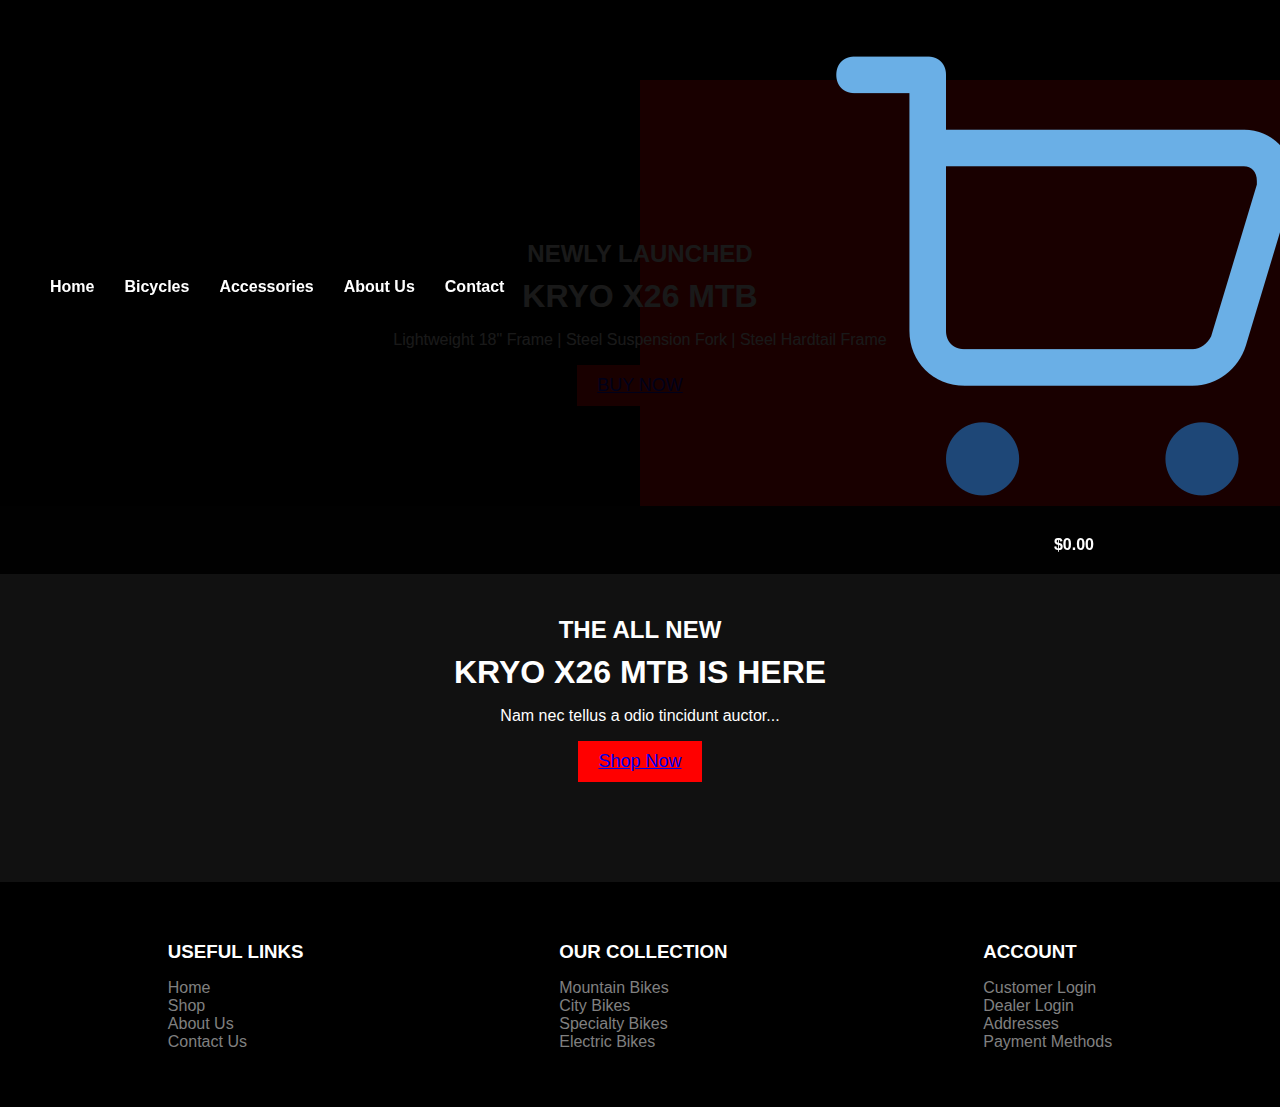
<file: index.html>
<!DOCTYPE html>
<html lang="en">
<head>
    <meta charset="UTF-8">
    <meta name="viewport" content="width=device-width, initial-scale=1.0">
    <title>Cycle Shop</title>
    <link rel="stylesheet" href="styles.css">
</head>
<body>
    <!-- Top Section -->
    <header class="top-section">
        <nav>
            <ul>
                <li><a href="Home.html" class="active">Home</a></li>
                <li><a href="bicycles.html">Bicycles</a></li>
                <li><a href="accessories.html">Accessories</a></li>
                <li><a href="about.html">About Us</a></li>
                <li><a href="contact.html">Contact</a></li>
            </ul>
            <div class="cart-container">
                <img src="/shopping-cart (1).png" alt="Cart" class="cart-icon">
                <div class="cart">$0.00</div>
            </div>
        </nav>
        <div class="banner">
            <h2>NEWLY LAUNCHED</h2>
            <h1>KRYO X26 MTB</h1>
            <p>Lightweight 18" Frame | Steel Suspension Fork | Steel Hardtail Frame</p>
            <button><a href="/bicycles.html" class="button">BUY NOW</a></button>
        </div>
    </header>
    
    <!-- Middle Section -->
    <section class="middle-section">
        <h2>THE ALL NEW</h2>
        <h1>KRYO X26 MTB IS HERE</h1>
        <p>Nam nec tellus a odio tincidunt auctor...</p>
        <button><a href="/bicycles.html" class="button">Shop Now</a></button>
    </section>
    
    <footer>
        <div class="footer-links">
            <h3>USEFUL LINKS</h3>
            <ul>
                <li><a href="home.html">Home</a></li>
                <li><a href="bicycles.html">Shop</a></li>
                <li><a href="about.html">About Us</a></li>
                <li><a href="contact.html">Contact Us</a></li>
            </ul>
        </div>
        <div class="footer-links">
            <h3>OUR COLLECTION</h3>
            <ul>
                <li><a href="#">Mountain Bikes</a></li>
                <li><a href="#">City Bikes</a></li>
                <li><a href="#">Specialty Bikes</a></li>
                <li><a href="#">Electric Bikes</a></li>
            </ul>
        </div>
        <div class="footer-links">
            <h3>ACCOUNT</h3>
            <ul>
                <li><a href="#">Customer Login</a></li>
                <li><a href="#">Dealer Login</a></li>
                <li><a href="#">Addresses</a></li>
                <li><a href="#">Payment Methods</a></li>
            </ul>
        </div>
    </footer>
</body>
</html>
</file>
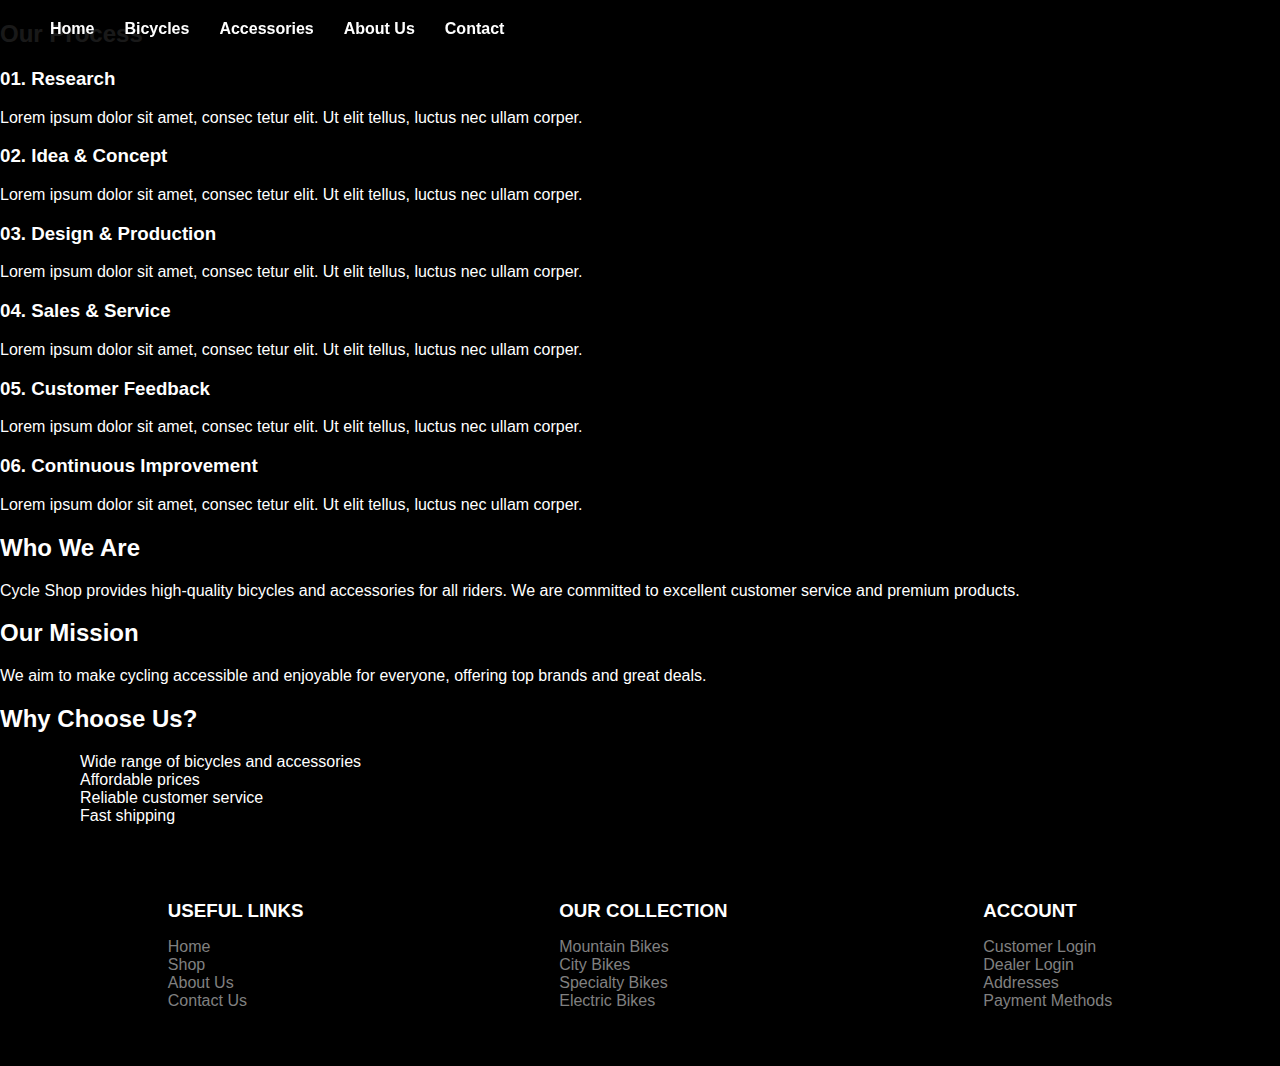
<file: about.html>
<!DOCTYPE html>
<html lang="en">
<head>
    <meta charset="UTF-8">
    <meta name="viewport" content="width=device-width, initial-scale=1.0">
    <title>About Us - Cycle Shop</title>
    <link rel="stylesheet" href="styles.css">
</head>
<body>

    <nav class="navbar">
        <ul>
            <li><a href="home.html">Home</a></li>
            <li><a href="bicycles.html">Bicycles</a></li>
            <li><a href="accessories.html">Accessories</a></li>
            <li><a href="about.html" class="active">About Us</a></li>
            <li><a href="contact.html">Contact</a></li>
        </ul>
    </nav>
    <section class="process-section">
        <h2 class="section-title">Our Process</h2>
        <div class="process-steps">
          <div class="step">
            <h3><span class="step-number">01.</span> <span class="step-title">Research</span></h3>
            <p>Lorem ipsum dolor sit amet, consec tetur elit. Ut elit tellus, luctus nec ullam corper.</p>
          </div>
          <div class="step">
            <h3><span class="step-number">02.</span> <span class="step-title">Idea & Concept</span></h3>
            <p>Lorem ipsum dolor sit amet, consec tetur elit. Ut elit tellus, luctus nec ullam corper.</p>
          </div>
          <div class="step">
            <h3><span class="step-number">03.</span> <span class="step-title">Design & Production</span></h3>
            <p>Lorem ipsum dolor sit amet, consec tetur elit. Ut elit tellus, luctus nec ullam corper.</p>
          </div>
          <div class="step">
            <h3><span class="step-number">04.</span> <span class="step-title">Sales & Service</span></h3>
            <p>Lorem ipsum dolor sit amet, consec tetur elit. Ut elit tellus, luctus nec ullam corper.</p>
          </div>
          <div class="step">
            <h3><span class="step-number">05.</span> <span class="step-title">Customer Feedback</span></h3>
            <p>Lorem ipsum dolor sit amet, consec tetur elit. Ut elit tellus, luctus nec ullam corper.</p>
          </div>
          <div class="step">
            <h3><span class="step-number">06.</span> <span class="step-title">Continuous Improvement</span></h3>
            <p>Lorem ipsum dolor sit amet, consec tetur elit. Ut elit tellus, luctus nec ullam corper.</p>
          </div>
        </div>
      </section>
      

    <section class="about-container">
        <div class="about-content">
            <h2>Who We Are</h2>
            <p>Cycle Shop provides high-quality bicycles and accessories for all riders. We are committed to excellent customer service and premium products.</p>
        </div>

        <div class="about-content">
            <h2>Our Mission</h2>
            <p>We aim to make cycling accessible and enjoyable for everyone, offering top brands and great deals.</p>
        </div>

        <div class="about-content">
            <h2>Why Choose Us?</h2>
            <ul>
                <ol>Wide range of bicycles and accessories</ol>
                <ol>Affordable prices</ol>
                <ol>Reliable customer service</ol>
                <ol>Fast shipping</ol>
            </ul>
        </div>
    </section>

    <footer>
        <div class="footer-links">
            <h3>USEFUL LINKS</h3>
            <ul>
                <li><a href="home.html">Home</a></li>
                <li><a href="bicycles.html">Shop</a></li>
                <li><a href="about.html">About Us</a></li>
                <li><a href="contact.html">Contact Us</a></li>
            </ul>
        </div>
        <div class="footer-links">
            <h3>OUR COLLECTION</h3>
            <ul>
                <li><a href="#">Mountain Bikes</a></li>
                <li><a href="#">City Bikes</a></li>
                <li><a href="#">Specialty Bikes</a></li>
                <li><a href="#">Electric Bikes</a></li>
            </ul>
        </div>
        <div class="footer-links">
            <h3>ACCOUNT</h3>
            <ul>
                <li><a href="#">Customer Login</a></li>
                <li><a href="#">Dealer Login</a></li>
                <li><a href="#">Addresses</a></li>
                <li><a href="#">Payment Methods</a></li>
            </ul>
        </div>
    </footer>

</body>
</html>
</file>
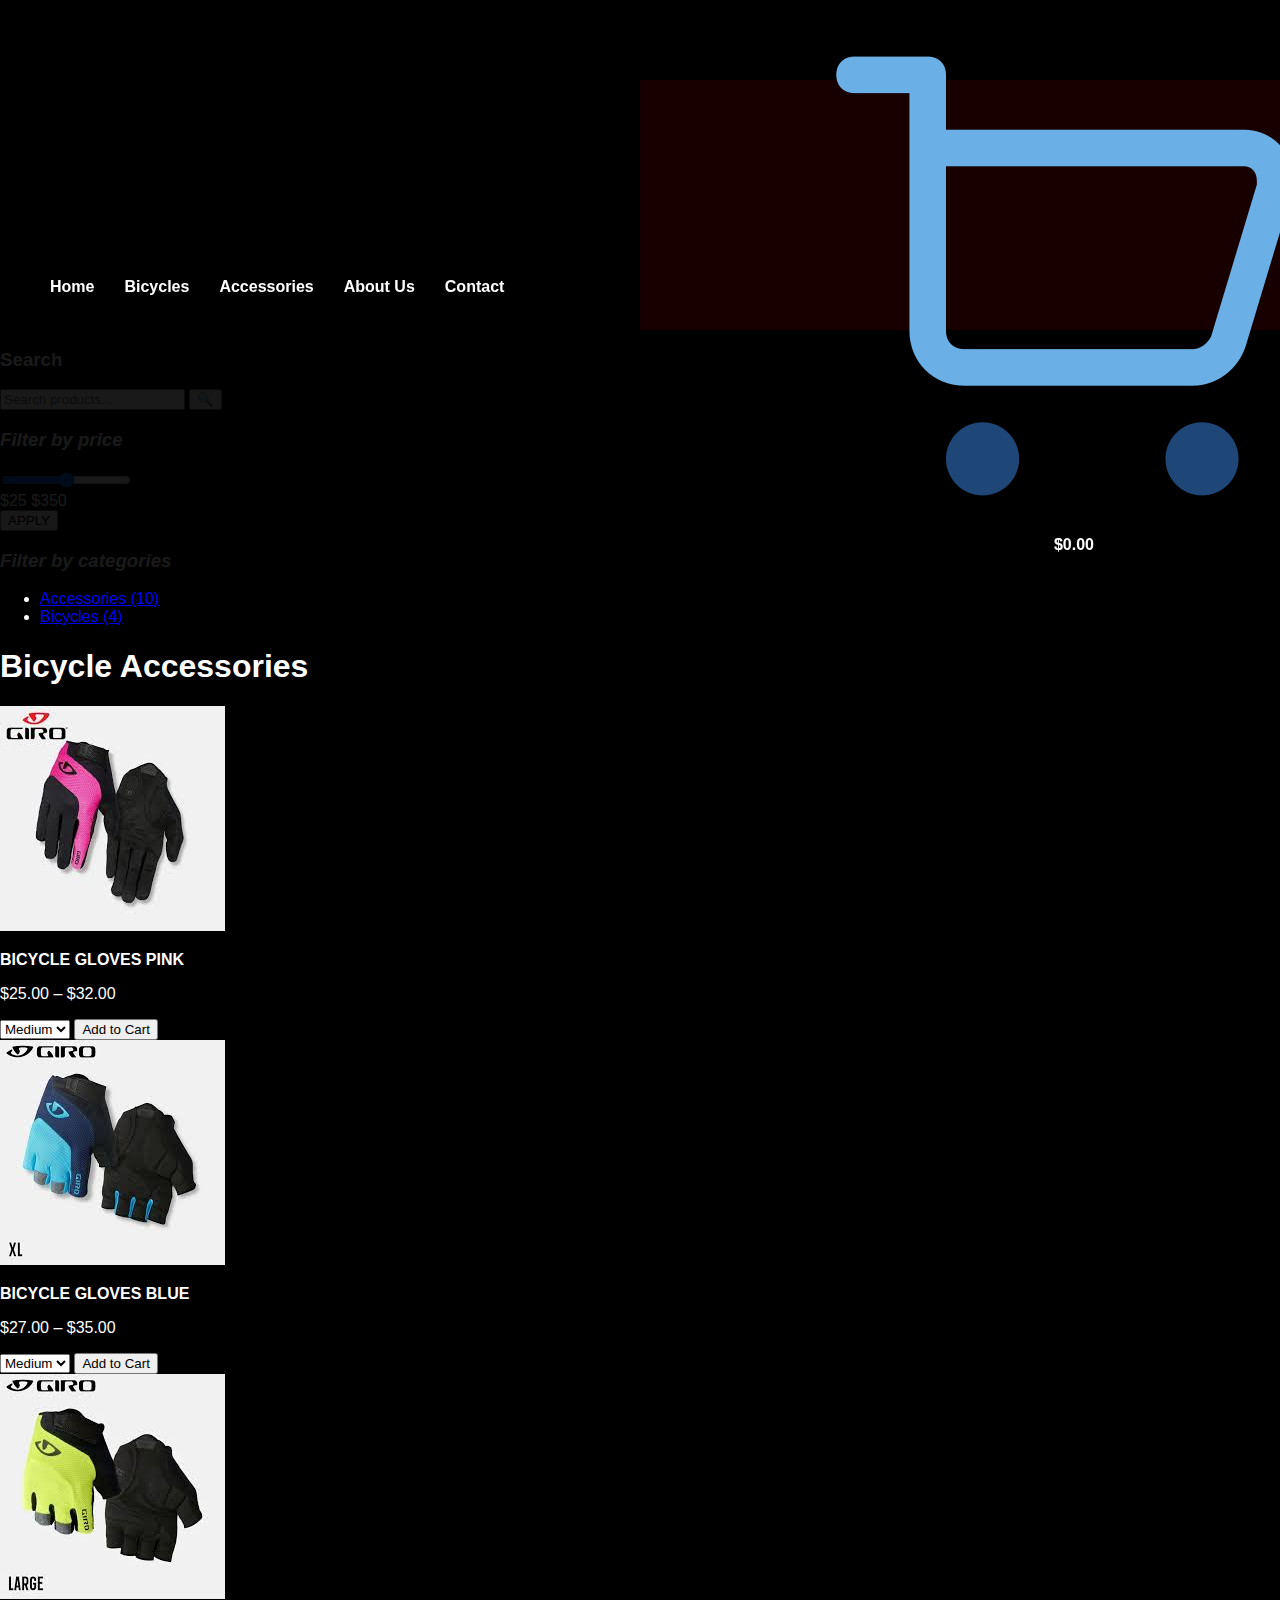
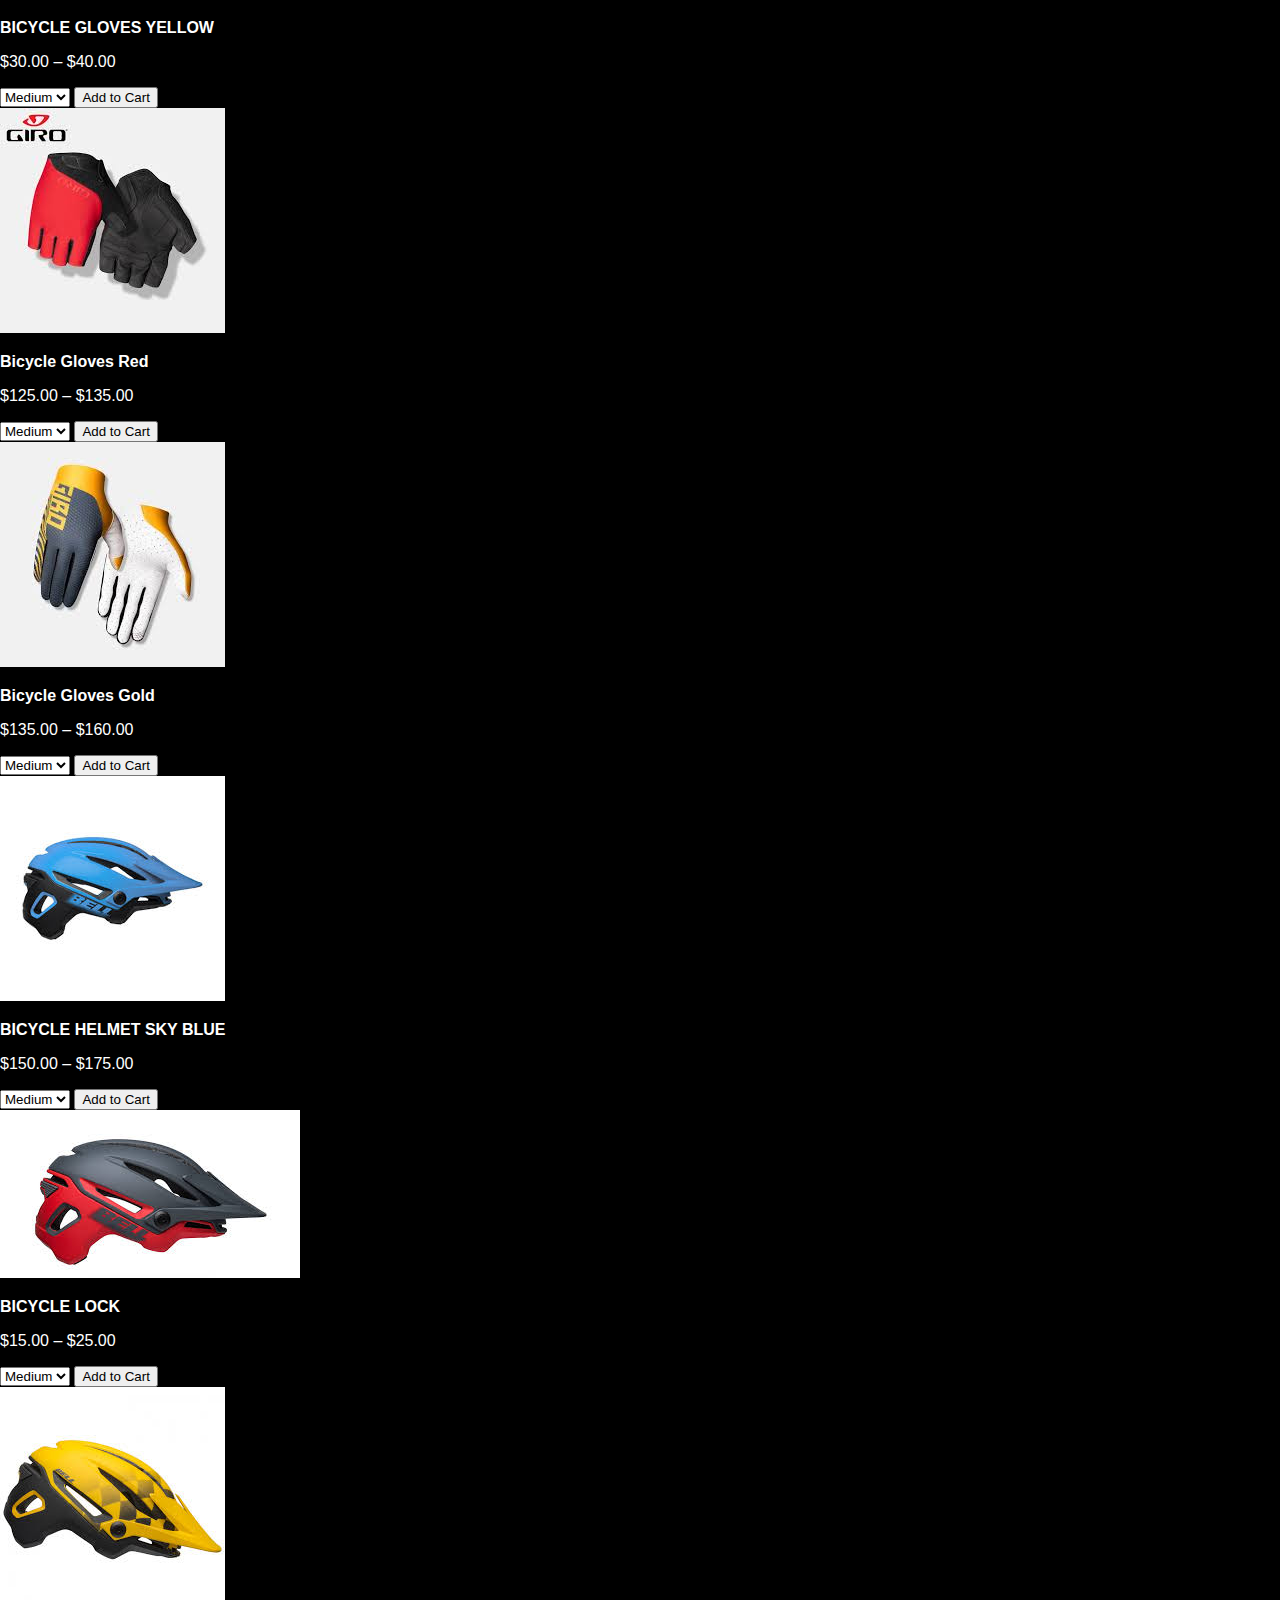
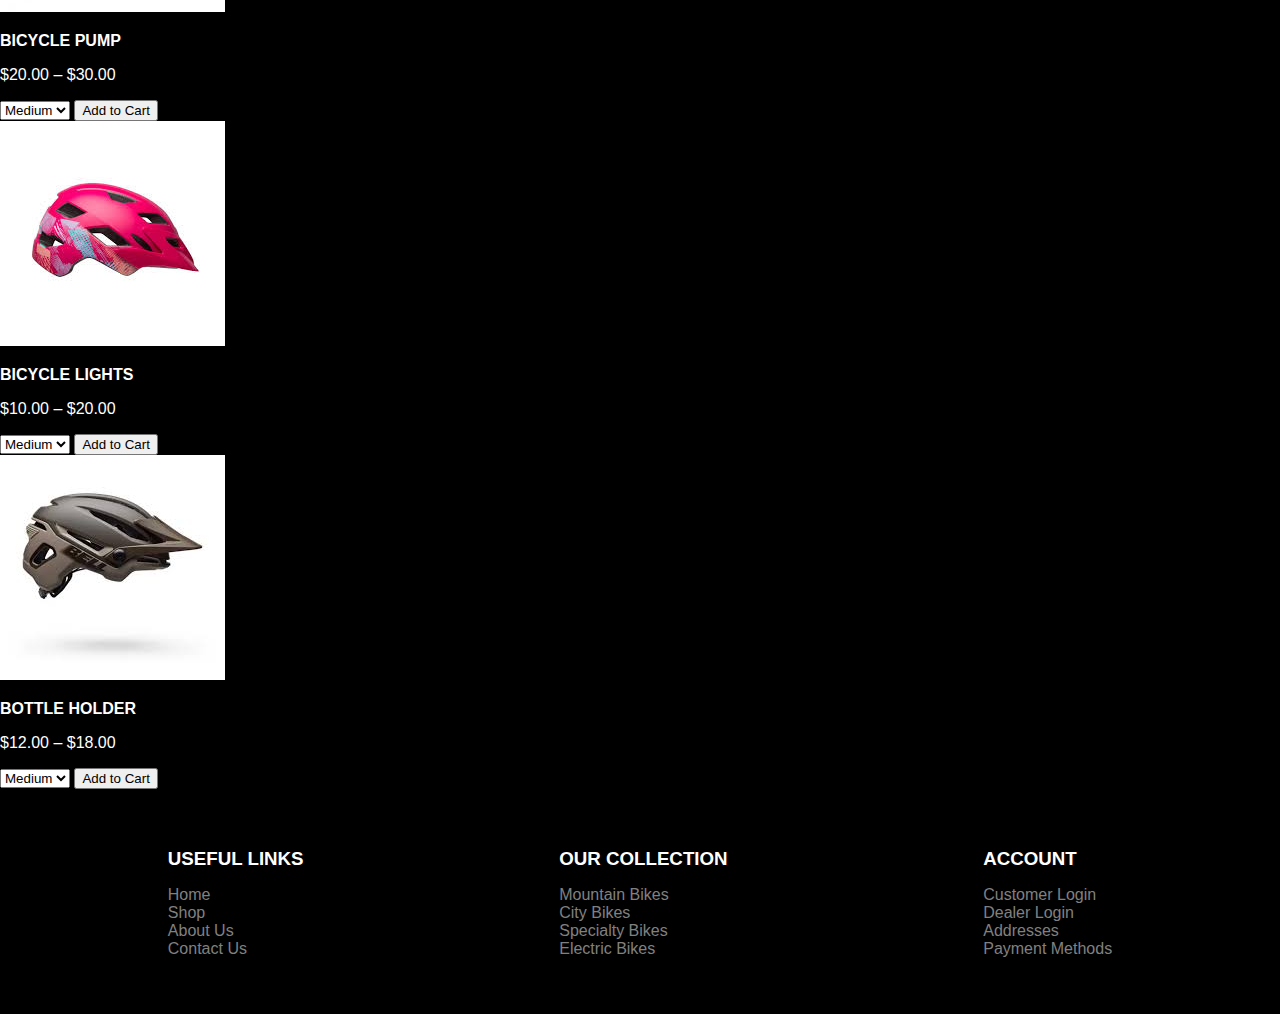
<file: accessories.html>
<!DOCTYPE html>
<html lang="en">
<head>
    <meta charset="UTF-8">
    <meta name="viewport" content="width=device-width, initial-scale=1.0">
    <title>Accessories - Cycle Shop</title>
    <link rel="stylesheet" href="styles.css">
</head>
<body>
    <!-- Top Navigation Bar -->
    <header class="top-section">
        <nav>
            <ul>
                <li><a href="Home.html">Home</a></li>
                <li><a href="bicycles.html">Bicycles</a></li>
                <li><a href="accessories.html" class="active">Accessories</a></li>
                <li><a href="about.html">About Us</a></li>
                <li><a href="contact.html">Contact</a></li>
            </ul>
            <div class="cart-container">
                <img src="/shopping-cart (1).png" alt="Cart" class="cart-icon">
                <div class="cart">$0.00</div>
            </div>
        </nav>
    </header>

   
        <aside class="sidebar">
            <div class="search-box">
                <h3>Search</h3>
                <input type="text" placeholder="Search products...">
                <button>🔍</button>
            </div>

            <div class="filter-section">
                <h3><i>Filter by price</i></h3>
                <input type="range" min="25" max="350">
                <div class="price-range">
                    <span>$25</span> <span>$350</span>
                </div>
                <button class="apply-btn">APPLY</button>
            </div>

            <div class="category-filter">
                <h3><i>Filter by categories</i></h3>
                <ul>
                    <li><a href="#">Accessories (10)</a></li>
                    <li><a href="#">Bicycles (4)</a></li>
                </ul>
            </div>
        </aside>

        <!-- Product Grid -->
        <section class="accessories-section">
            <h1 class="accessories-title">Bicycle Accessories</h1>
         <div class="accessories-list">
            <div class="accessory">
                <img src="g pink.jpg" alt="Bicycle Gloves Pink">
                <p><strong>BICYCLE GLOVES PINK</strong></p>
                <p>$25.00 – $32.00</p>
                <select>
                    <option value="medium">Medium</option>
                    <option value="large">Large</option>
                    <option value="xl">XL</option>
                </select>
                <button>Add to Cart</button>
            </div>

            <div class="accessory">
                <img src="g blue.jpg" alt="Bicycle Gloves Blue">
                <p><strong>BICYCLE GLOVES BLUE</strong></p>
                <p>$27.00 – $35.00</p>
                <select>
                    <option value="medium">Medium</option>
                    <option value="large">Large</option>
                    <option value="xl">XL</option>
                </select>
                <button>Add to Cart</button>
            </div>

            <div class="accessory">
                <img src="g yellow.jpg" alt="Bicycle Gloves Yellow">
                <p><strong>BICYCLE GLOVES YELLOW</strong></p>
                <p>$30.00 – $40.00</p>
                <select>
                    <option value="medium">Medium</option>
                    <option value="large">Large</option>
                    <option value="xl">XL</option>
                </select>
                <button>Add to Cart</button>
            </div>

            <div class="accessory">
                <img src="g red.jpg" alt="Bicycle Gloves Red">
                <p><strong>Bicycle Gloves Red</strong></p>
                <p>$125.00 – $135.00</p>
                <select>
                    <option value="medium">Medium</option>
                    <option value="large">Large</option>
                    <option value="xl">XL</option>
                </select>
                <button>Add to Cart</button>
            </div>

            <div class="accessory">
                <img src="g gold.jpg" alt="Bicycle Gloves Gold">
                <p><strong>Bicycle Gloves Gold</strong></p>
                <p>$135.00 – $160.00</p>
                <select>
                    <option value="medium">Medium</option>
                    <option value="large">Large</option>
                    <option value="xl">XL</option>
                </select>
                <button>Add to Cart</button>
            </div>

            <div class="accessory">
                <img src="h blue.jpg" alt="Bicycle Helmet Sky Blue">
                <p><strong>BICYCLE HELMET SKY BLUE</strong></p>
                <p>$150.00 – $175.00</p>
                <select>
                    <option value="medium">Medium</option>
                    <option value="large">Large</option>
                    <option value="xl">XL</option>
                </select>
                <button>Add to Cart</button>
            </div>

            <div class="accessory">
                <img src="h red.jpg" alt="Bicycle Lock">
                <p><strong>BICYCLE LOCK</strong></p>
                <p>$15.00 – $25.00</p>
                <select>
                    <option value="medium">Medium</option>
                    <option value="large">Large</option>
                    <option value="xl">XL</option>
                </select>
                <button>Add to Cart</button>
            </div>

            <div class="accessory">
                <img src="h yellow.jpg" alt="Bicycle Pump">
                <p><strong>BICYCLE PUMP</strong></p>
                <p>$20.00 – $30.00</p>
                <select>
                    <option value="medium">Medium</option>
                    <option value="large">Large</option>
                    <option value="xl">XL</option>
                </select>
                <button>Add to Cart</button>
            </div>

            <div class="accessory">
                <img src="h pink.jpg" alt="Bicycle Lights">
                <p><strong>BICYCLE LIGHTS</strong></p>
                <p>$10.00 – $20.00</p>
                <select>
                    <option value="medium">Medium</option>
                    <option value="large">Large</option>
                    <option value="xl">XL</option>
                </select>
                <button>Add to Cart</button>
            </div>

            <div class="accessory">
                <img src="h black.jpg" alt="Bottle Holder">
                <p><strong>BOTTLE HOLDER</strong></p>
                <p>$12.00 – $18.00</p>  <select>
                    <option value="medium">Medium</option>
                    <option value="large">Large</option>
                    <option value="xl">XL</option>
                </select>
                <button>Add to Cart</button>
            </div>
         </div>
        </section>
   
    <footer>
        <div class="footer-links">
            <h3>USEFUL LINKS</h3>
            <ul>
                <li><a href="home.html">Home</a></li>
                <li><a href="bicycles.html">Shop</a></li>
                <li><a href="about.html">About Us</a></li>
                <li><a href="contact.html">Contact Us</a></li>
            </ul>
        </div>
        <div class="footer-links">
            <h3>OUR COLLECTION</h3>
            <ul>
                <li><a href="#">Mountain Bikes</a></li>
                <li><a href="#">City Bikes</a></li>
                <li><a href="#">Specialty Bikes</a></li>
                <li><a href="#">Electric Bikes</a></li>
            </ul>
        </div>
        <div class="footer-links">
            <h3>ACCOUNT</h3>
            <ul>
                <li><a href="#">Customer Login</a></li>
                <li><a href="#">Dealer Login</a></li>
                <li><a href="#">Addresses</a></li>
                <li><a href="#">Payment Methods</a></li>
            </ul>
        </div>
    </footer>
</body>
</html>
</file>
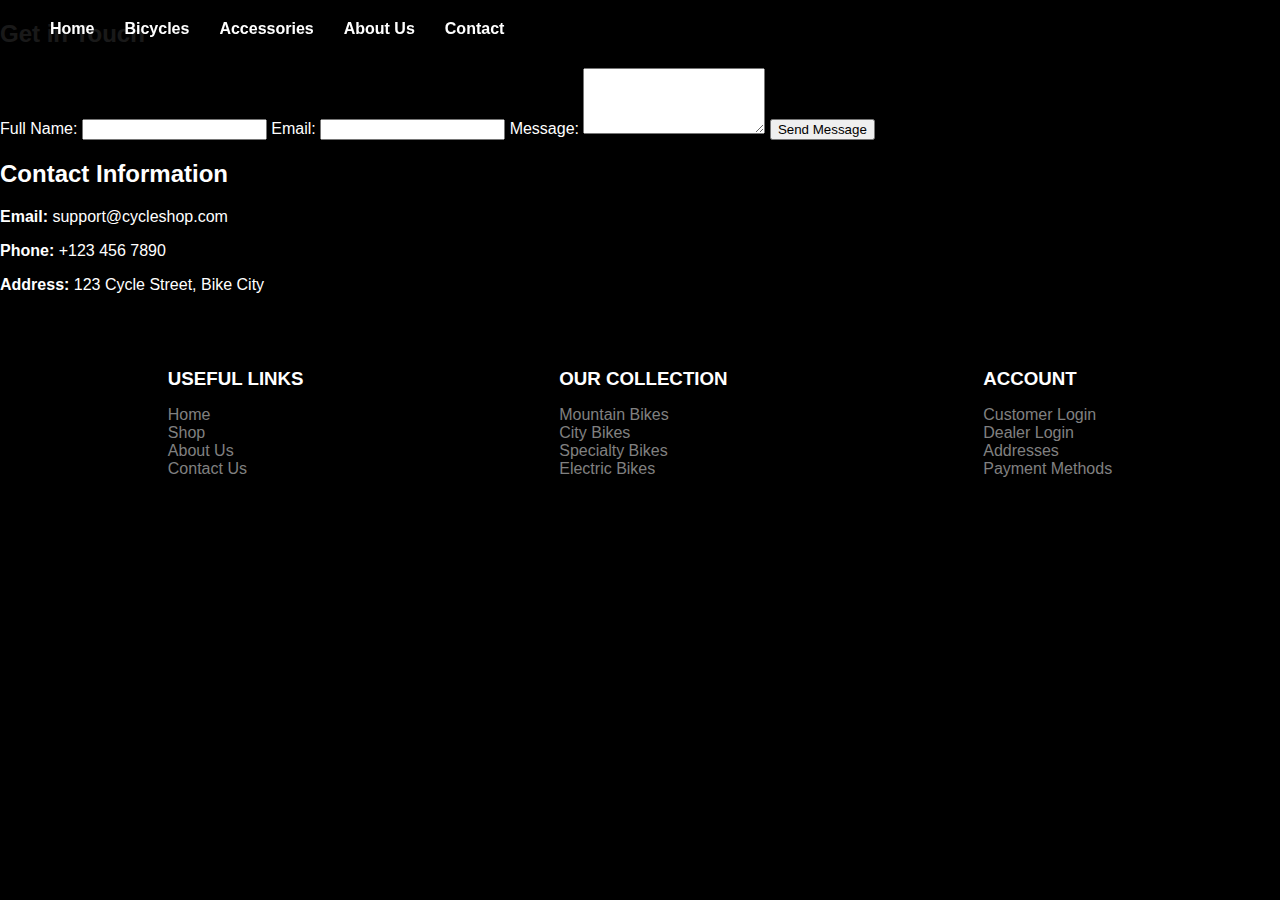
<file: contact.html>
<!DOCTYPE html>
<html lang="en">
<head>
    <meta charset="UTF-8">
    <meta name="viewport" content="width=device-width, initial-scale=1.0">
    <title>Contact Us - Cycle Shop</title>
    <link rel="stylesheet" href="styles.css">
</head>
<body>

    <nav class="navbar">
        <ul>
            <li><a href="home.html">Home</a></li>
            <li><a href="bicycles.html">Bicycles</a></li>
            <li><a href="accessories.html">Accessories</a></li>
            <li><a href="about.html">About Us</a></li>
            <li><a href="contact.html" class="active">Contact</a></li>
        </ul>
    </nav>
    <section class="contact-container">
        <div class="contact-form">
            <h2>Get in Touch</h2>
            <form action="#" method="POST">
                <label for="name">Full Name:</label>
                <input type="text" id="name" name="name" required>

                <label for="email">Email:</label>
                <input type="email" id="email" name="email" required>

                <label for="message">Message:</label>
                <textarea id="message" name="message" rows="4" required></textarea>

                <button type="submit">Send Message</button>
            </form>
        </div>

        <div class="contact-info">
            <h2>Contact Information</h2>
            <p><strong>Email:</strong> support@cycleshop.com</p>
            <p><strong>Phone:</strong> +123 456 7890</p>
            <p><strong>Address:</strong> 123 Cycle Street, Bike City</p>
        </div>
    </section>
    <script>
        document.getElementById("contact-form").addEventListener("submit", function(event) {
            event.preventDefault(); // Stop page refresh
        });
        </script>
        

    <footer>
        <div class="footer-links">
            <h3>USEFUL LINKS</h3>
            <ul>
                <li><a href="home.html">Home</a></li>
                <li><a href="bicycles.html">Shop</a></li>
                <li><a href="about.html">About Us</a></li>
                <li><a href="contact.html">Contact Us</a></li>
            </ul>
        </div>
        <div class="footer-links">
            <h3>OUR COLLECTION</h3>
            <ul>
                <li><a href="/bicycles.html">Mountain Bikes</a></li>
                <li><a href="/bicycles.html">City Bikes</a></li>
                <li><a href="/bicycles.html">Specialty Bikes</a></li>
                <li><a href="/bicycles.html">Electric Bikes</a></li>
            </ul>
        </div>
        <div class="footer-links">
            <h3>ACCOUNT</h3>
            <ul>
                <li><a href="/contact.html">Customer Login</a></li>
                <li><a href="/contact.html">Dealer Login</a></li>
                <li><a href="/contact.html">Addresses</a></li>
                <li><a href="/contact.html">Payment Methods</a></li>
            </ul>
        </div>
    </footer>
    <script src="/cycleshop.js"></script>

</body>
</html>
</file>
<file: styles.css>
body {
    margin: 0;
    font-family: Arial, sans-serif;
    background-color: #000;
    color: white;
}
nav {
    position: fixed;
    top: 0;
    left: 0;
    width: 100%;
    display: flex;
    justify-content: space-between;
    align-items: center;
    padding: 20px 50px;
    background-color: rgba(0, 0, 0, 0.9);
    z-index: 1000;
}
nav ul {
    list-style: none;
    display: flex;
    gap: 30px;
    margin: 0;
    padding: 0;
}
nav ul li a {
    text-decoration: none;
    color: white;
    font-weight: bold;
    font-size: 16px;
    transition: color 0.3s;
}
nav ul li a:hover {
    color: red;
}
.cart {
    color: white;
    font-size: 16px;
    font-weight: bold;
}
.nav-container {
    display: flex;
    align-items: center;
    justify-content: space-between;
    width: 100%;
}
.logo {
    font-size: 24px;
    font-weight: bold;
    color: white;
}
.top-section {
    background: linear-gradient(to right, black 50%, red 50%);
    text-align: center;
    padding: 150px 20px 100px;
    margin-top: 80px;
}
.top-section h1, .top-section h2 {
    margin: 10px 0;
}
.top-section button {
    background: red;
    color: white;
    border: none;
    padding: 10px 20px;
    font-size: 18px;
    cursor: pointer;
}
.middle-section {
    text-align: center;
    padding: 100px 20px;
    background-color: #111;
}
.middle-section h1, .middle-section h2 {
    margin: 10px 0;
}
.middle-section button {
    background: red;
    color: white;
    border: none;
    padding: 10px 20px;
    font-size: 18px;
    cursor: pointer;
}
footer {
    background-color: black;
    padding: 40px;
    display: flex;
    justify-content: space-around;
    text-align: left;
}
footer h3 {
    margin-bottom: 10px;
}
footer ul {
    list-style: none;
    padding: 0;
}
footer ul li a {
    text-decoration: none;
    color: gray;
}
footer p {
    text-align: center;
    margin-top: 20px;
}
</file>
